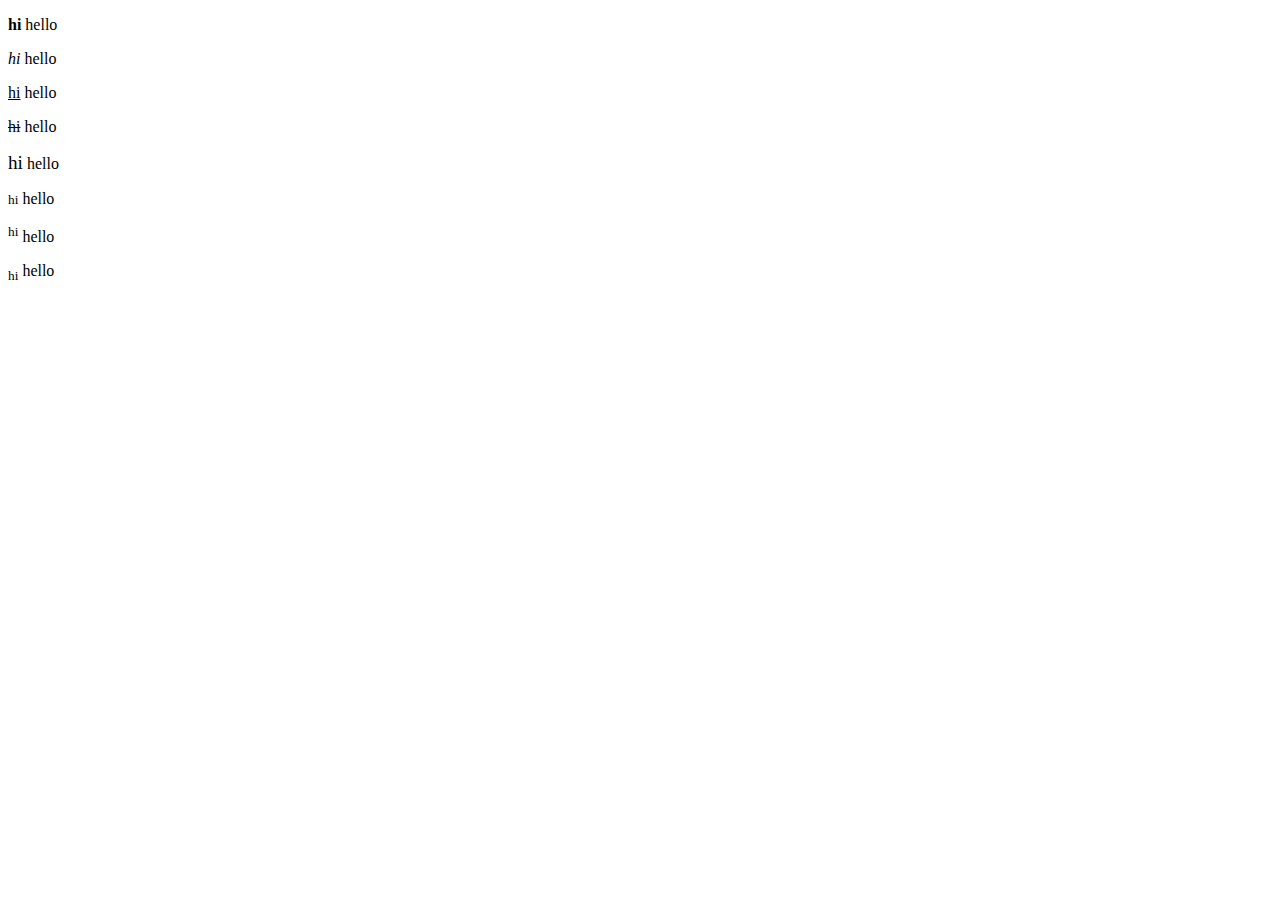
<file: index.html>
<!DOCTYPE html>
<html lang="en">
<head>
    <meta charset="UTF-8">
    <meta http-equiv="X-UA-Compatible" content="IE=edge">
    <meta name="viewport" content="width=device-width, initial-scale=1.0">
    <title>Document</title>
</head>
<body>
    <p><b>hi</b> hello</p>
    <p><i>hi</i> hello</p>
    <p><u>hi</u> hello</p>
    <p><s>hi</s> hello</p>
    <p><big>hi</big> hello</p>
    <p><small>hi</small> hello</p>
    <p><sup>hi</sup> hello</p>
    <p><sub>hi</sub> hello</p>

</body>
</html>
</file>
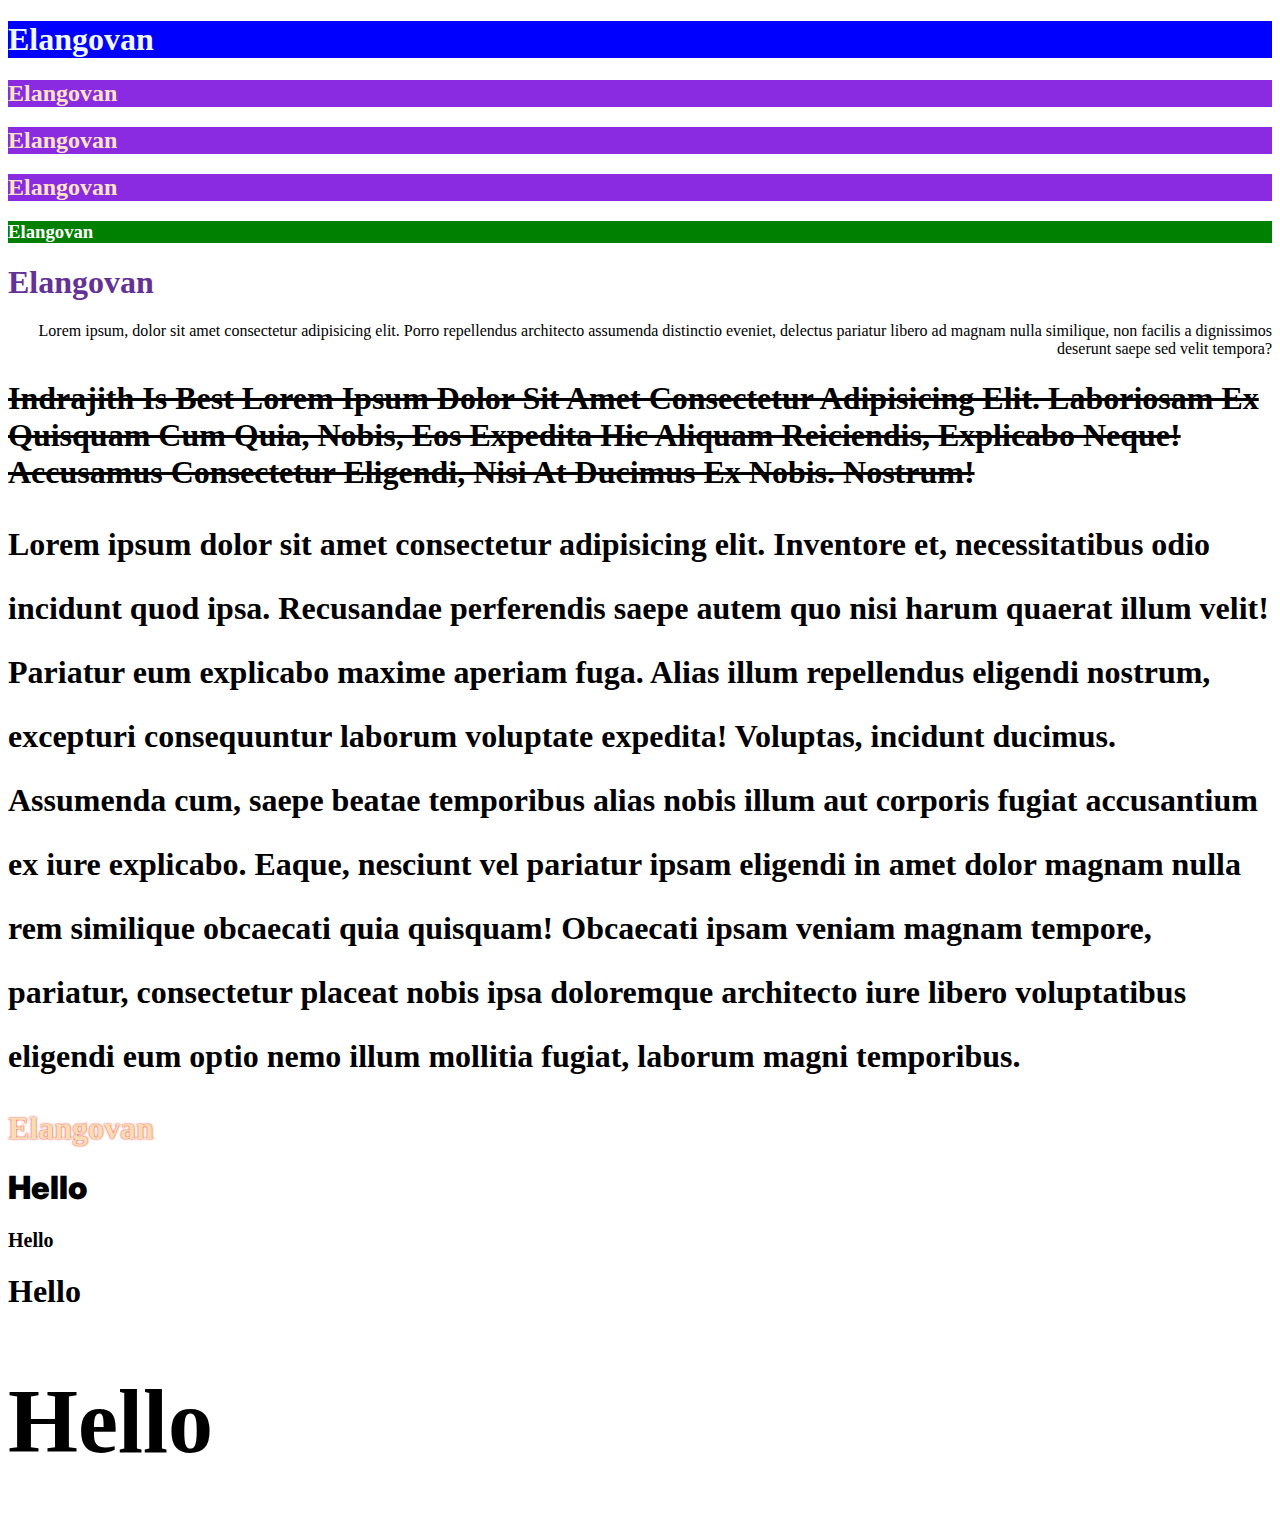
<file: 15april/index.html>
<!DOCTYPE html>
<html lang="en">
<head>
    <meta charset="UTF-8">
    <meta http-equiv="X-UA-Compatible" content="IE=edge">
    <meta name="viewport" content="width=device-width, initial-scale=1.0">
    <title>Document</title>
    <style>
        h2{
            background-color: blueviolet;
            color: bisque;
        }
    </style>
    <link rel="stylesheet" href="./style.css">
</head>
<body>
    <h1 style="background-color: blue;  color:aliceblue">Elangovan</h1>
    <h2>Elangovan</h2>
    <h2>Elangovan</h2>
    <h2>Elangovan</h2>
    <h3 id="igh">Elangovan</h3>
    <!--
        Text properties
        1.color
        2.text align
        3.text decoration
        4.text transform
        5.line height
        6.text shadow

        
    -->
    <!--1.color-->
    <h1 id="eg-1">Elangovan</h1>
    <!--2.text-align-->
    <p id="eg-2">Lorem ipsum, dolor sit amet consectetur adipisicing elit. Porro repellendus architecto assumenda distinctio eveniet, delectus pariatur libero ad magnam nulla similique, non facilis a dignissimos deserunt saepe sed velit tempora?</p>
    <!--3.text decoration-->
    <h1 id="eg-3">indrajith is best Lorem ipsum dolor sit amet consectetur adipisicing elit. Laboriosam ex quisquam cum quia, nobis, eos expedita hic aliquam reiciendis, explicabo neque! Accusamus consectetur eligendi, nisi at ducimus ex nobis. Nostrum!</h1>
<!--line height-->
<h1 id="eg-4">Lorem ipsum dolor sit amet consectetur adipisicing elit. Inventore et, necessitatibus odio incidunt quod ipsa. Recusandae perferendis saepe autem quo nisi harum quaerat illum velit! Pariatur eum explicabo maxime aperiam fuga. Alias illum repellendus eligendi nostrum, excepturi consequuntur laborum voluptate expedita! Voluptas, incidunt ducimus. Assumenda cum, saepe beatae temporibus alias nobis illum aut corporis fugiat accusantium ex iure explicabo. Eaque, nesciunt vel pariatur ipsam eligendi in amet dolor magnam nulla rem similique obcaecati quia quisquam! Obcaecati ipsam veniam magnam tempore, pariatur, consectetur placeat nobis ipsa doloremque architecto iure libero voluptatibus eligendi eum optio nemo illum mollitia fugiat, laborum magni temporibus.</h1>

<!--Text shadow-->
<h1 id="eg-5">Elangovan</h1>

<!--Font properties-->
<h1 id="eg-6">Hello</h1>
<h1 id="eg-7">Hello</h1>
<h1 id="=eg-8">Hello</h1>
<h1 id="eg-9">Hello</h1>
</body>
</html>
</file>
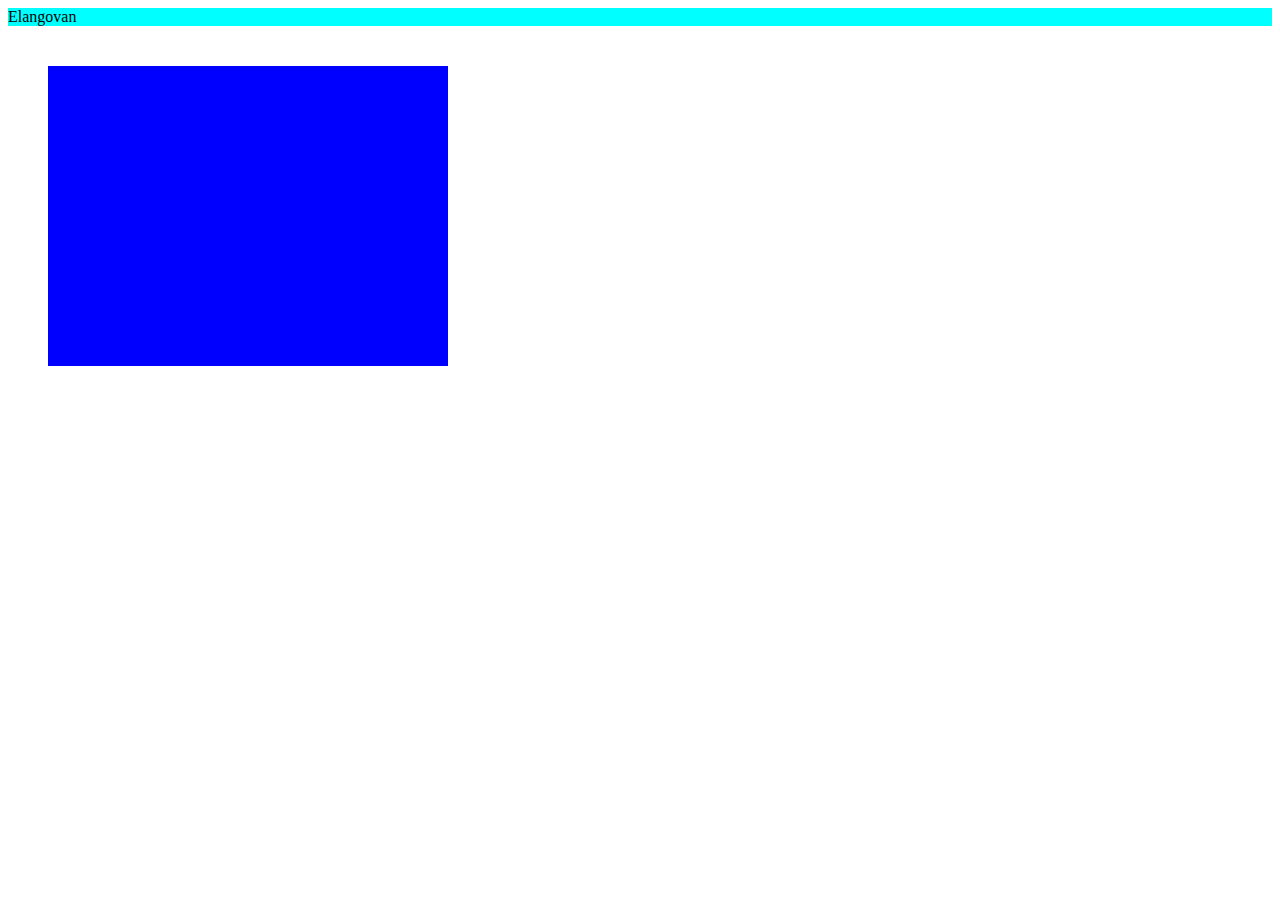
<file: 16april/index.html>
<!DOCTYPE html>
<html lang="en">
<head>
    <meta charset="UTF-8">
    <meta http-equiv="X-UA-Compatible" content="IE=edge">
    <meta name="viewport" content="width=device-width, initial-scale=1.0">
    <title>Document</title>
    <link rel="stylesheet" href="./style.css">

</head>
<body>
    <div id="eg-1">Elangovan</div>
    <div id="eg-2"></div>
</body>
</html>
</file>
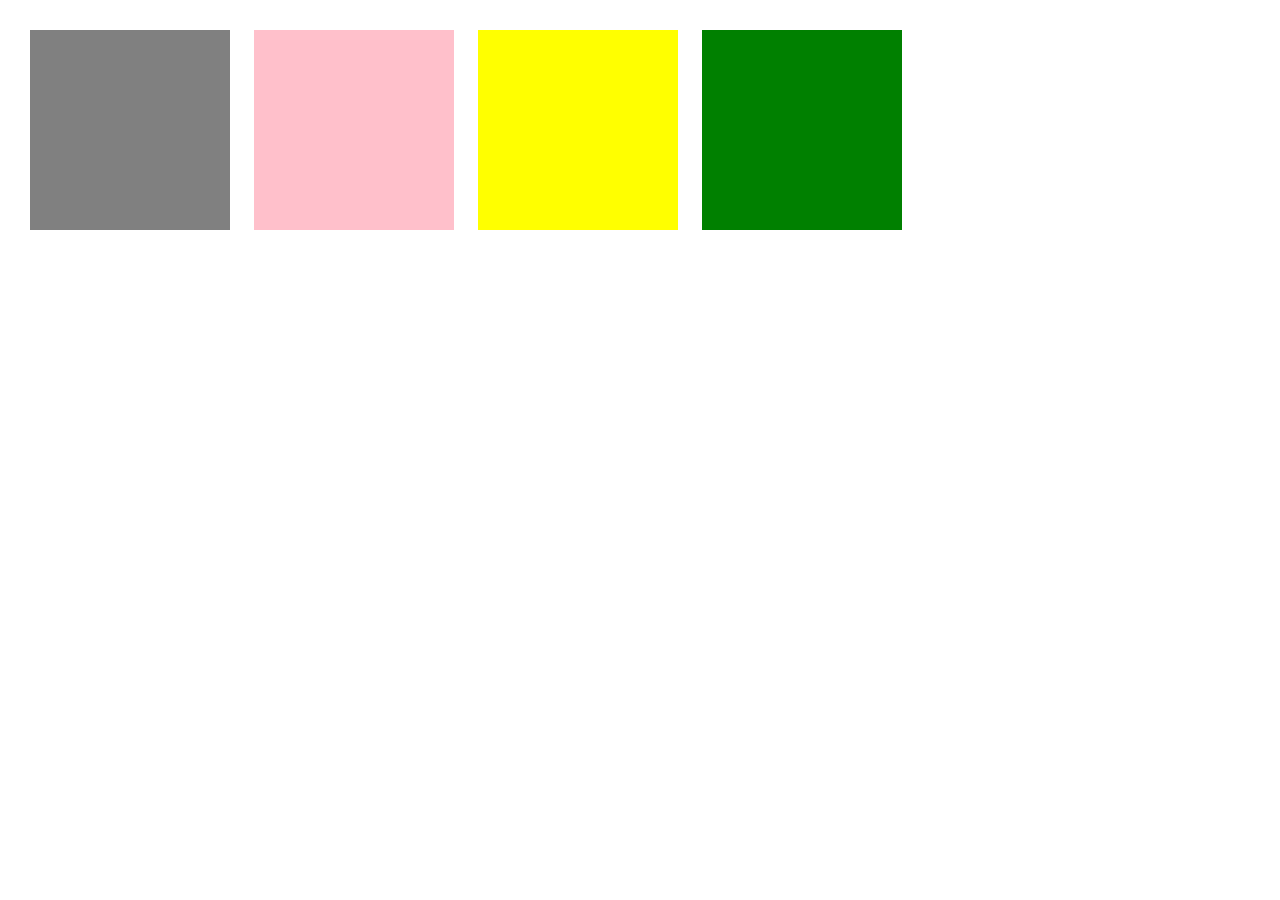
<file: class second week/index.html>
<!DOCTYPE html>
<html lang="en">
<head>
    <meta charset="UTF-8">
    <meta name="viewport" content="width=device-width, initial-scale=1.0">
    <title>Ex</title>
    <link rel="stylesheet" href="style.css">
   
</head>
<body>
    <!-- <div >
      <h1 id="h">Elangovan marimuthu </h1>
        <p id="pa">The greatest warrior</p>

        <div id="box"> elangovan</div>
    </div> -->
    <!-- <div id="b1" class="box"></div>

    <div id="b2" class="box"></div>
    <div id="b3" class="box"></div>
    <div id="b4" class="box">
        <div id="b5" class="box"></div>
    </div>
    
    
    <div  class="box"></div>
    
    <div class="box"></div>
    
    <div  class="box"></div>
    
    <div  class="box"></div> -->


    <div id="d1" class="box"></div>
    <div id="d2" class="box"></div>
    <div id="d3" class="box"></div>
    <div id="d4" class="box"></div>

  

    
    
</body>
</html>
</file>
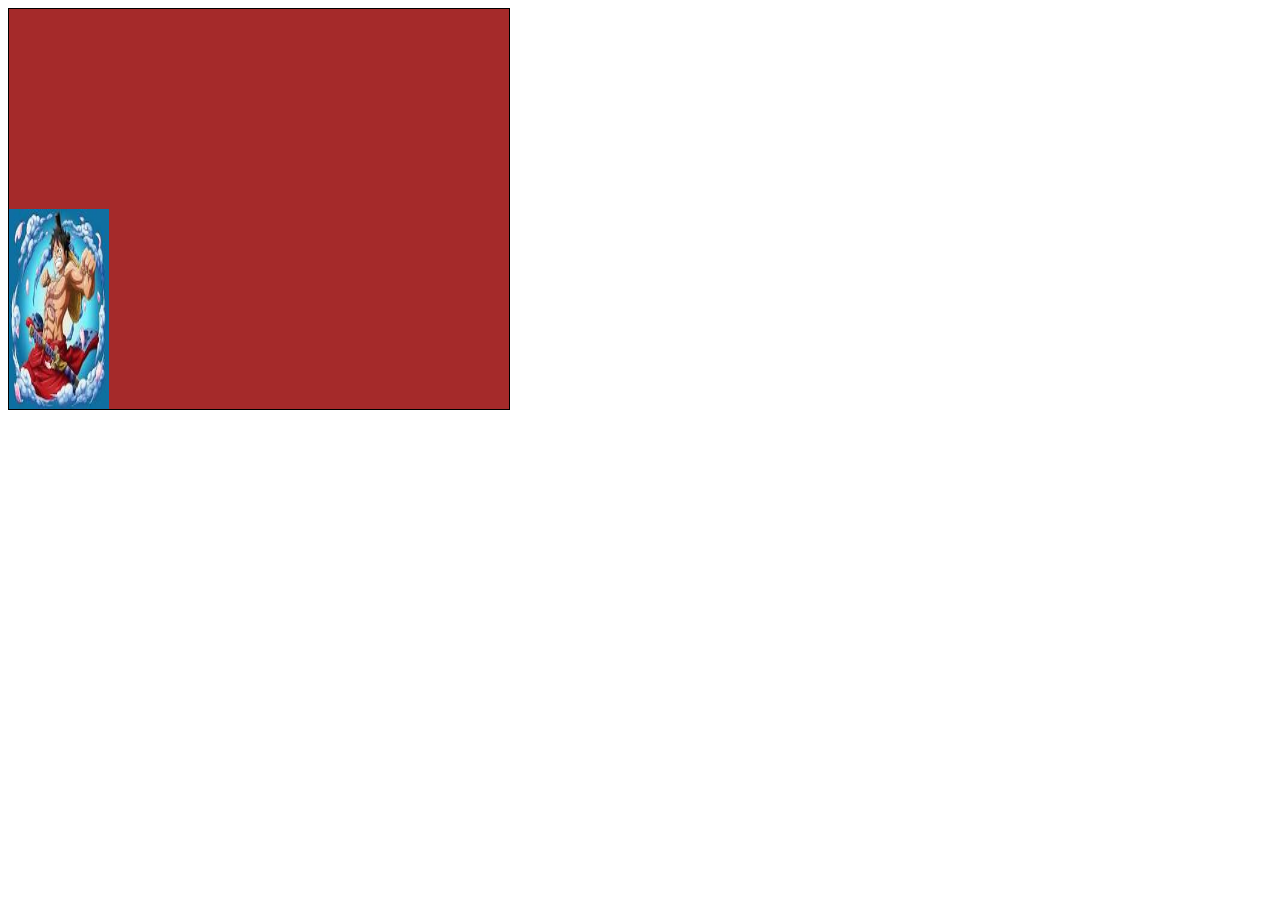
<file: 17april/backround_properties/index.html>
<!DOCTYPE html>
<html lang="en">
<head>
    <meta charset="UTF-8">
    <meta name="viewport" content="width=device-width, initial-scale=1.0">
    <title>Document</title>
    <link rel="stylesheet" href="./style.css">
</head>
<body>
    <div id="box"></div>
</body>
</html>
</file>
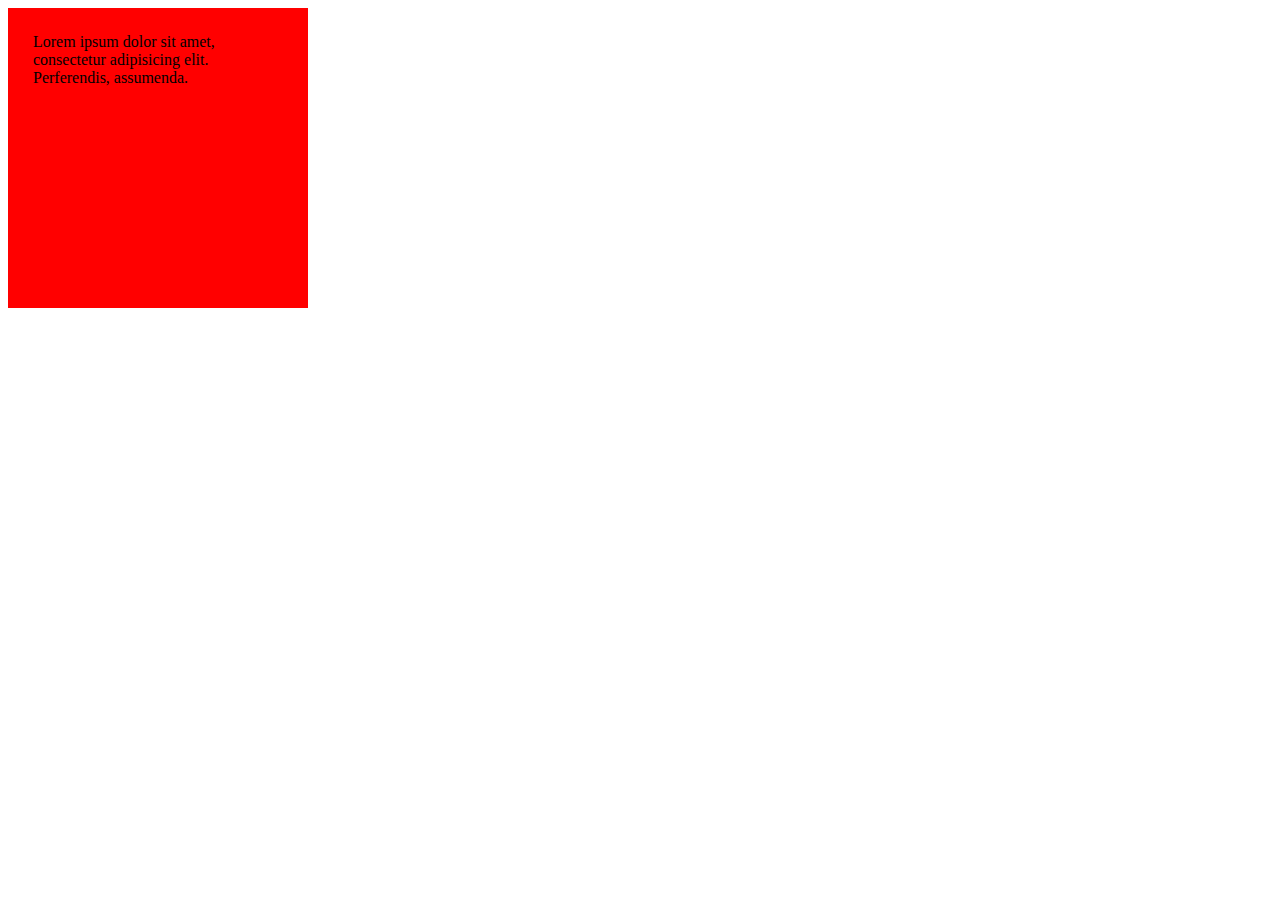
<file: 17april/class_bacround/index.html>
<!DOCTYPE html>
<html lang="en">
<head>
    <meta charset="UTF-8">
    <meta name="viewport" content="width=device-width, initial-scale=1.0">
    <title>Document</title>
    <link rel="stylesheet" href="style.css">
</head>
<body>
    <div id="eg1">Lorem ipsum dolor sit amet, consectetur adipisicing elit. Perferendis, assumenda.</div>
</body>
</html>
</file>
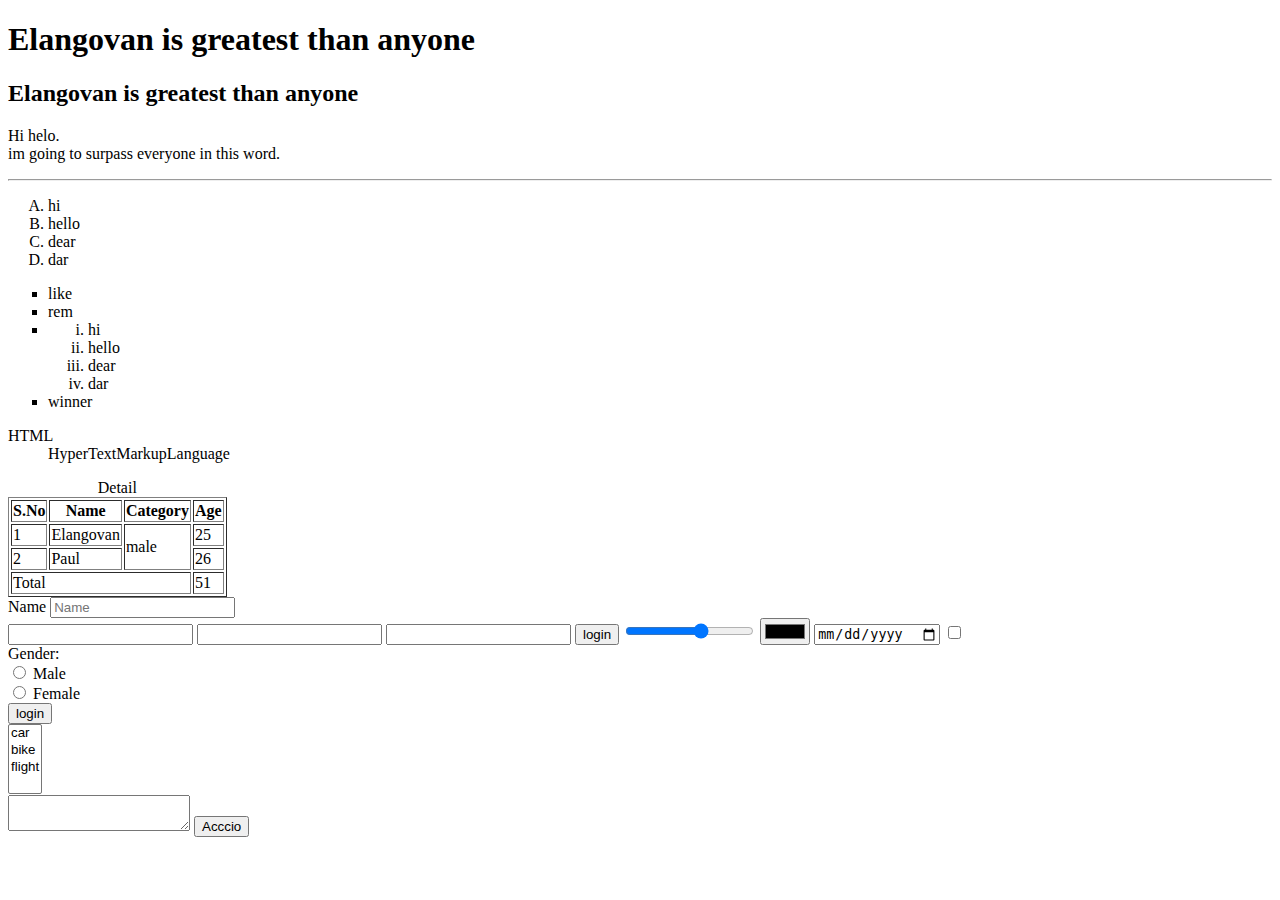
<file: elangovan.html>
<!DOCTYPE html>
<html lang="en">
<head>
    <meta charset="UTF-8">
    <meta http-equiv="X-UA-Compatible" content="IE=edge">
    <meta name="viewport" content="width=device-width, initial-scale=1.0">
    <title>Elangovan</title>
</head>
<body>
    <h1>Elangovan is greatest than anyone</h1>
    <h2>Elangovan is greatest than anyone</h2>
    
    <!--
        1.t0 save file first
    -->
    <p>
        Hi helo.<br> im going to surpass everyone in this word.
    </p>
    <hr>
    <!--
        List
    -->
    <ol type="A">
        <li> hi </li>
        <li>  hello</li>
        <li> dear</li>
        <li> dar</li>


    </ol>
    <ul type="square">
        <li>like</li>
        <li>rem</li>
        <li>
            <ol type="i">
                <li> hi </li>
                <li>  hello</li>
                <li> dear</li>
                <li> dar</li>
        
        
            </ol>
        </li>
        <li>winner</li>

    </ul>  
    <dl>
        <dt>HTML</dt>
        <dd>HyperTextMarkupLanguage</dd>
    </dl>
    <!--
        Table
    -->
    <table border="1">
        <caption>Detail</caption>
        <thead>
        <tr>
            <th>
                S.No
            </th>
            <th>
                Name
            </th>
            <th>Category</th>
            <th>Age</th>
        </tr>
        </thead>
        <tbody>
        <tr>
            <td>
                1
            </td>
            <td>
                Elangovan
            </td>
            <td rowspan="2">male</td>
            <td>25</td>
            
        </tr>
        <tr>
            <td>
                2
            </td>
            <td> Paul</td>
            <td>26</td>
        </tr>
    </tbody>
    <tfoot>
        <tr>
            <td colspan="3">Total</td>
            <td>51</td>
        </tr>
    </tfoot>
    </table>

    <!-- Forms-->
    <form action="" method="get">
        <label for="name">Name</label>
        <input type="text" id="name" placeholder="Name">
        <br>
        <input type="number">
        <input type="email">
        <input type="password">
        <input type="submit" value="login">
        <input type="range" min="5" max="10">
        <input type="color">
        <input type="date">
        <input type="checkbox">
        <br>
        <label>Gender:</label>
        <br>
        <input type="radio" value="male" name="Gender"> Male
        <br>
        <input type="radio" value="female" name="Gender"> Female
        <br>
        <input type="button" value="login">

<br>
        <select multiple>
            <option>car</option>
            <option>bike</option>
            <option>flight</option>
        </select> 
        <br>
        <textarea></textarea>
        
        <button type="button">Acccio</button> 

    </form>  
     

</body>
</html>
</file>
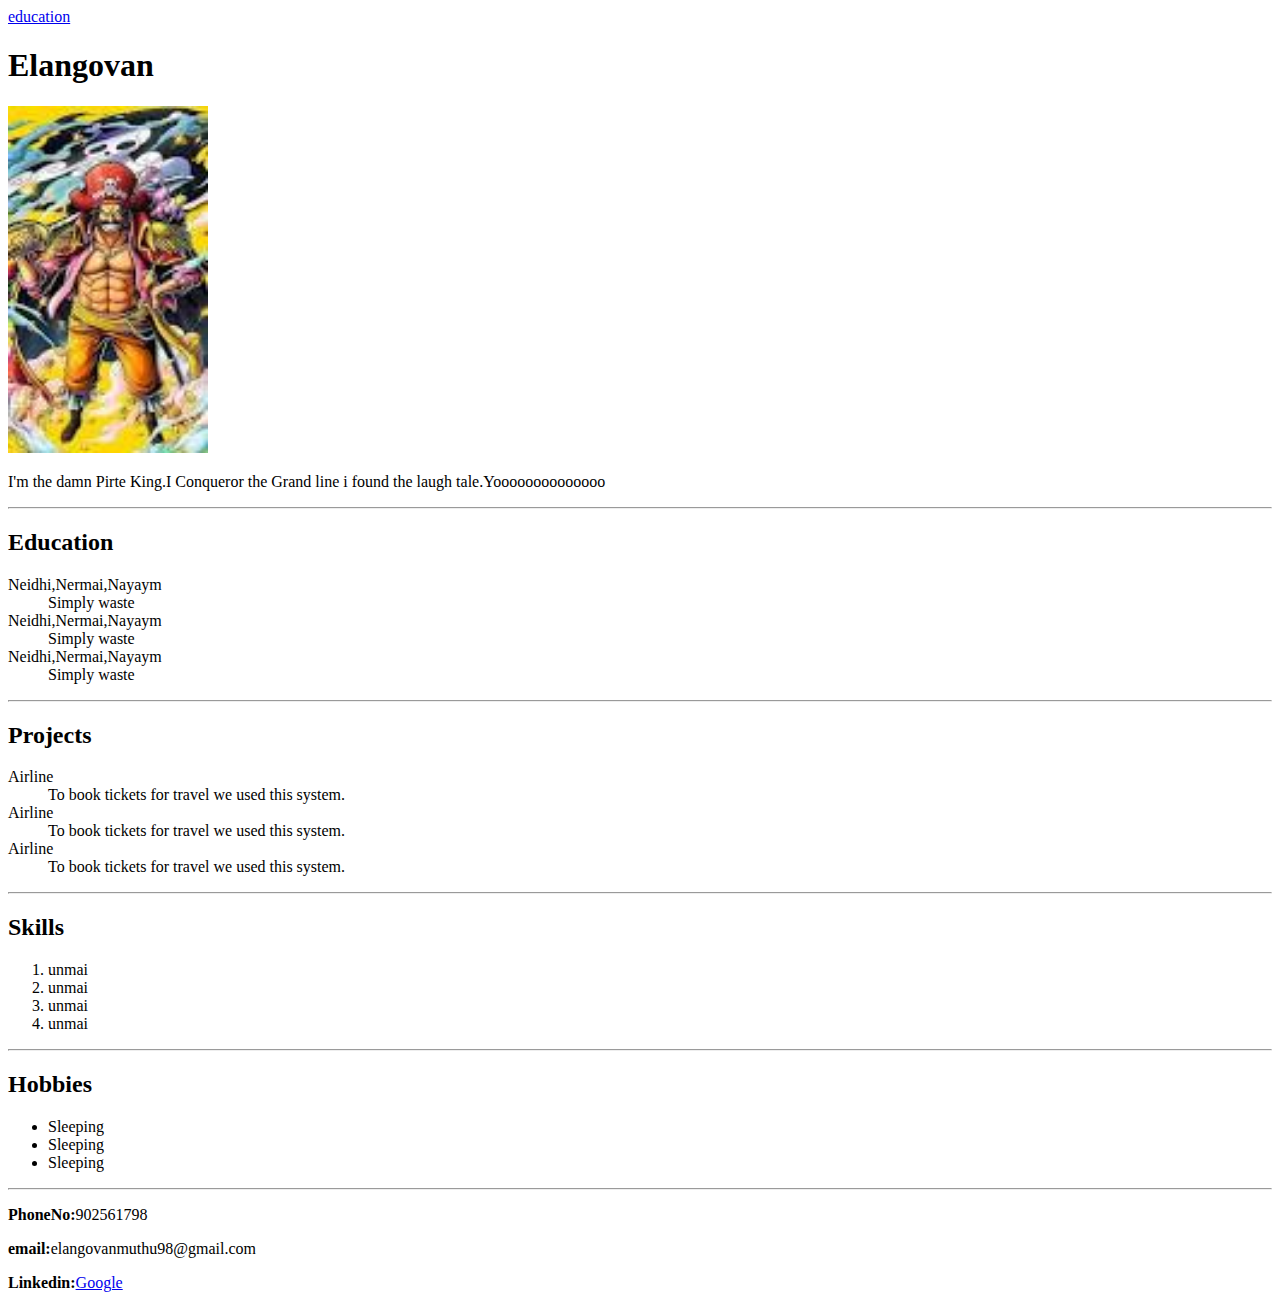
<file: Microproject/11 april.html>
<!DOCTYPE html>
<html lang="en">
<head>
    <meta charset="UTF-8">
    <meta http-equiv="X-UA-Compatible" content="IE=edge">
    <meta name="viewport" content="width=device-width, initial-scale=1.0">
    <title>Document</title>
</head>
<body>
    <!--
        Resume
    -->
    <nav>
    <a href="#projects">education</a>
</nav>
    <section id="Intro">
        <h1>Elangovan</h1>
        <img title="Gold roger" width="200px" src="[data-uri]">
        <p>I'm the damn Pirte King.I Conqueror the Grand line i found the laugh tale.Yoooooooooooooo</p>
    </section>
    <hr>
    <section id="Education">
        <h2>Education</h2>
        <dl>
            <dt>Neidhi,Nermai,Nayaym</dt>
            <dd>Simply waste</dd>
            <dt>Neidhi,Nermai,Nayaym</dt>
            <dd>Simply waste</dd>
            <dt>Neidhi,Nermai,Nayaym</dt>
            <dd>Simply waste</dd>
        </dl>
    </section>
    <hr>
    <section id="projects">
        <h2>Projects</h2>
        <dl>
            <dt>Airline </dt>
            <dd>To book tickets for travel we used this system.</dd>
            <dt>Airline </dt>
            <dd>To book tickets for travel we used this system.</dd>
            <dt>Airline </dt>
            <dd>To book tickets for travel we used this system.</dd>
        </dl>
    </section>
    <hr>
    <section id="skills">
        <h2>Skills</h2>
        <ol type="1">
            <li>unmai</li>
            <li>unmai</li>
            <li>unmai</li>
            <li>unmai</li>
        </ol>
    </section>
    <hr>
    <section id=""hobbies>
        <h2>Hobbies</h2>
        <ul type="disc">
            <li>Sleeping</li>
            <li>Sleeping</li>
            <li>Sleeping</li>
        </ul>
    </section>
    <hr>
    <footer id="personalinfo">
        <p><b>PhoneNo:</b>902561798</p>
        <p><b>email:</b><a href="email:elangovanmuthu98@gmail.com"></a>elangovanmuthu98@gmail.com</p>
        <p><b>Linkedin:</b><a target="_blank" href="https://www.google.com/search?q=google&rlz=1C1RLNS_enIN861IN861&oq=google&aqs=chrome..69i57j46i67i131i199i433i465i512i650j35i39i512i650j0i67i131i433i512i650l2j0i67i433i512i650l4.5900j0j15&sourceid=chrome&ie=UTF-8">Google</a></p>
    </footer>

</body>
</html>
</file>
<file: 15april/style.css>
@import url('https://fonts.googleapis.com/css2?family=Inter:wght@100..900&display=swap');
#igh{
    background-color: yellow;
    color: black;
}
#igh
{
    background-color: green;
    color: white;
}

#eg-1{
    color: rgb(100, 50, 150);
}
#eg-2
{
    text-align: right;
}
#eg-3{
    text-decoration: line-through;
    text-transform:capitalize;
}
#eg-4
{
    line-height: 200%;
}
#eg-5{
    text-shadow: 0px 0px 2px red;
    color: wheat;
}

#eg-6{
    font-family:"Inter", sans-serif;
    font-style: normal;
    font-weight: 900;
}
#eg-7
{
    font-size: 20px;
}

#eg-8
{
    font-size: 50px;
}
#eg-9
{
    font-size: 90px;
}
</file>
<file: 16april/style.css>
#eg-1{
   
    background-color: aqua;
}
#eg-2
{
    width: 400px;
    height:300px;
    background-color: blue;
    margin: 40px;
}
</file>
<file: class second week/style.css>
#h{
    /* text properties */
    color: rgba(37, 218, 13, 0.856);
    text-align: justify;
    text-decoration:none;
    text-transform:lowercase;
    line-height: 100px;
    text-shadow: 0px 40px 0px red;
}
/* font propertires */
#pa{
    font-family: Arial, Helvetica, sans-serif;
    font-style: italic;
    font-weight:900;
    font-size: 50px;
}
/* box model */
#box{
    background-color: blueviolet;
    width: 200px;
    height: 200px;
    margin: 100px;
    padding: 50px;
    border: 10px solid black;
    border-radius: 5%;


}
/* position properties */
*{
    margin: 10px;
    padding: 0px;
}
.box{
   
    width: 200px;
    height: 200px;
    background-color: aqua;
}
#b1{
background-color: yellow;
position: relative;
left: 50px;
 top: 50px;;
}
#b2{
    background-color: blueviolet;
    position: fixed;
    right: 20px;
    top: 20px;
}
#b3{
    background-color: green;
    position: sticky;
    top: 50px;
}
#b4{
    background-color: blue;
    position: relative;
}
#b5{
    width: 150px;
    height: 150px;
    position: absolute;
     top: 20px;
     right:20px;

}
/* display properties */
#d1{
    background-color: gray;
    display: inline-block;
}
#d2{
    background-color: pink;
    display: inline-block;
}
#d3{
    background-color: yellow;
    display: inline-block;
}
#d4{
    background-color: green;
    display: inline-block;
}
</file>
<file: 17april/backround_properties/style.css>
#box{
    width: 500px;
    height: 400px;
    border: 1px  solid black;
    background-color: brown;
    background-image: url("[data-uri]");
    background-size: 100px 200px;
    background-repeat: no-repeat; 
    background-position: bottom left;


}
</file>
<file: 17april/class_bacround/style.css>
#eg1{
    width: 300px;
    height: 300px;
    background-color: red;
   
    /*margin: 50px 20px 40px 30px;*/
   /* margin-inline: 50px ;*/
   /* margin: auto; */
   padding: 25px;
   box-sizing: border-box;

}
</file>
